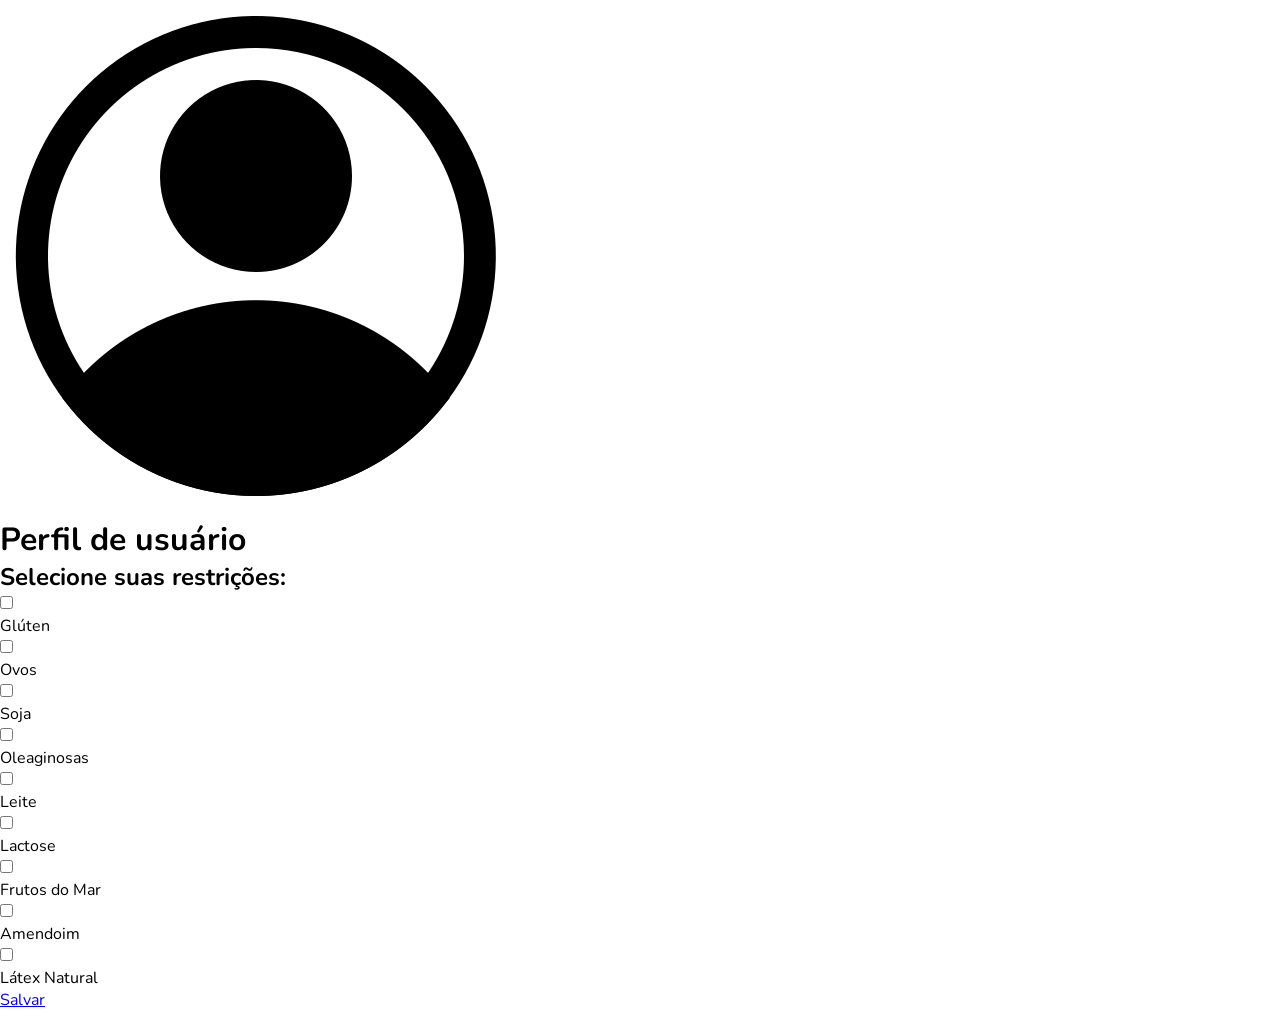
<file: index.html>
<!DOCTYPE html>
<html lang="en">
<head>
    <meta charset="UTF-8">
    <meta name="viewport" content="width=device-width, initial-scale=1.0">
    <title>Perfil de usuário</title>
    <link rel="stylesheet" href="./styles/index.css">
    <script src="./scripts/index.js" defer></script>
</head>
<body>
    <header>
        <img src="./images/user.png" alt="">
        <h1>Perfil de usuário</h1>
    </header>
    <main>
        <section class="um">
            <h2>Selecione suas restrições:</h2>
        </section>
        <section class="dois">
            <label>
                <input type="checkbox" name="Glúten" id="01">
                <p>Glúten</p>
            </label>
            <label>
                <input type="checkbox" name="Ovos" id="02">
                <p>Ovos</p>
            </label>
            <label>
                <input type="checkbox" name="Soja" id="03">
                <p>Soja</p>
            </label>
            <label>
                <input type="checkbox" name="Oleaginosas" id="04">
                <p>Oleaginosas</p>
            </label>
            <label>
                <input type="checkbox" name="Leite" id="05">
                <p>Leite</p>
            </label>
            <label>
                <input type="checkbox" name="Lactose" id="06">
                <p>Lactose</p>
            </label>
            <label>
                <input type="checkbox" name="Frutos-do-mar" id="07">
                <p>Frutos do Mar</p>
            </label>
            <label>
                <input type="checkbox" name="Amendoim" id="08">
                <p>Amendoim</p>
            </label>
            <label>
                <input type="checkbox" name="Látex-natural" id="09">
                <p>Látex Natural</p>
            </label>
        </section>
        <section class="tres">
            <a href="./pages/telaFoto.html" id="botao_salvar">Salvar</a>
        </section>
    </main>
</body>
</html>
</file>
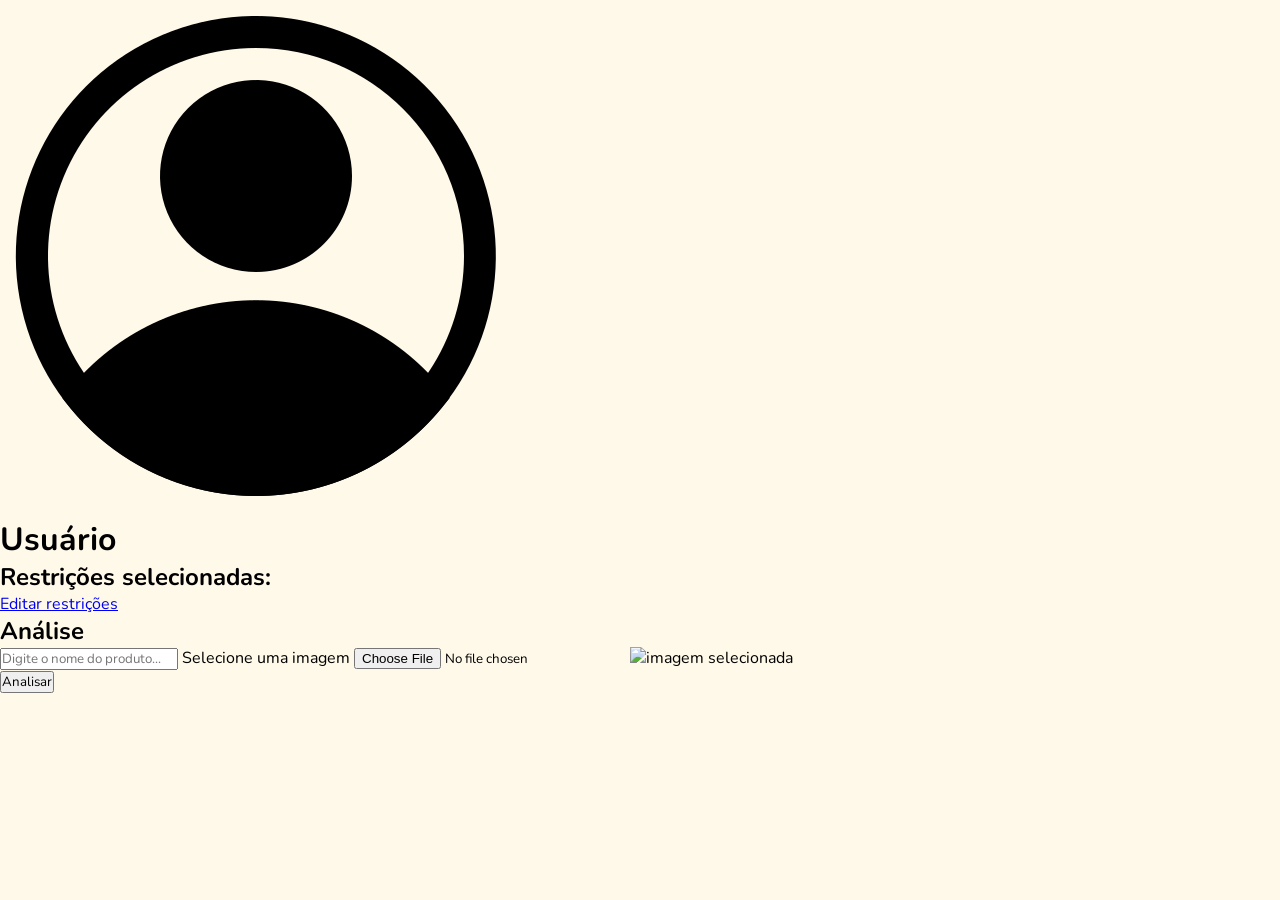
<file: pages/telaFoto.html>
<!DOCTYPE html>
<html lang="en">
<head>
    <meta charset="UTF-8">
    <meta name="viewport" content="width=device-width, initial-scale=1.0">
    <title>Tela de análise da foto</title>
    <link rel="stylesheet" href="../styles/telaFoto.css">
    <script src="../scripts/telaFoto.js" defer></script>
</head>
<body>
    <header>
        <img src="../images/user.png" alt="">
        <h1>Usuário</h1>
    </header>
    <main>
        <section class="um">
            <h2>Restrições selecionadas:</h2>
            <div id="restricoesSelecionadas">

            </div>
            <a href="../index.html" id="editarRestricoes">Editar restrições</a>
        </section>
        <section class="dois">
            <h2>Análise</h2>
            <input type="text" placeholder="Digite o nome do produto..." id="nomeProduto">
            <label for="imagem">Selecione uma imagem</label>
            <input type="file" id="imagem" accept="image/*" capture="environment">
            <img id="preview" alt="imagem selecionada">
        </section>
        <section class="tres">
            <button id="analisar">Analisar</button>
        </section>
    </main>
    <div id="carregamento" class="carregamento oculto">
        <div class="caixaCarregamento">
            <div class="circuloCarregamento"></div>

            <p>Analisando a imagem...</p>

            <span>
                Isso pode levar alguns segundos.
            </span>
        </div>
    </div>
</body>
</html>
</file>
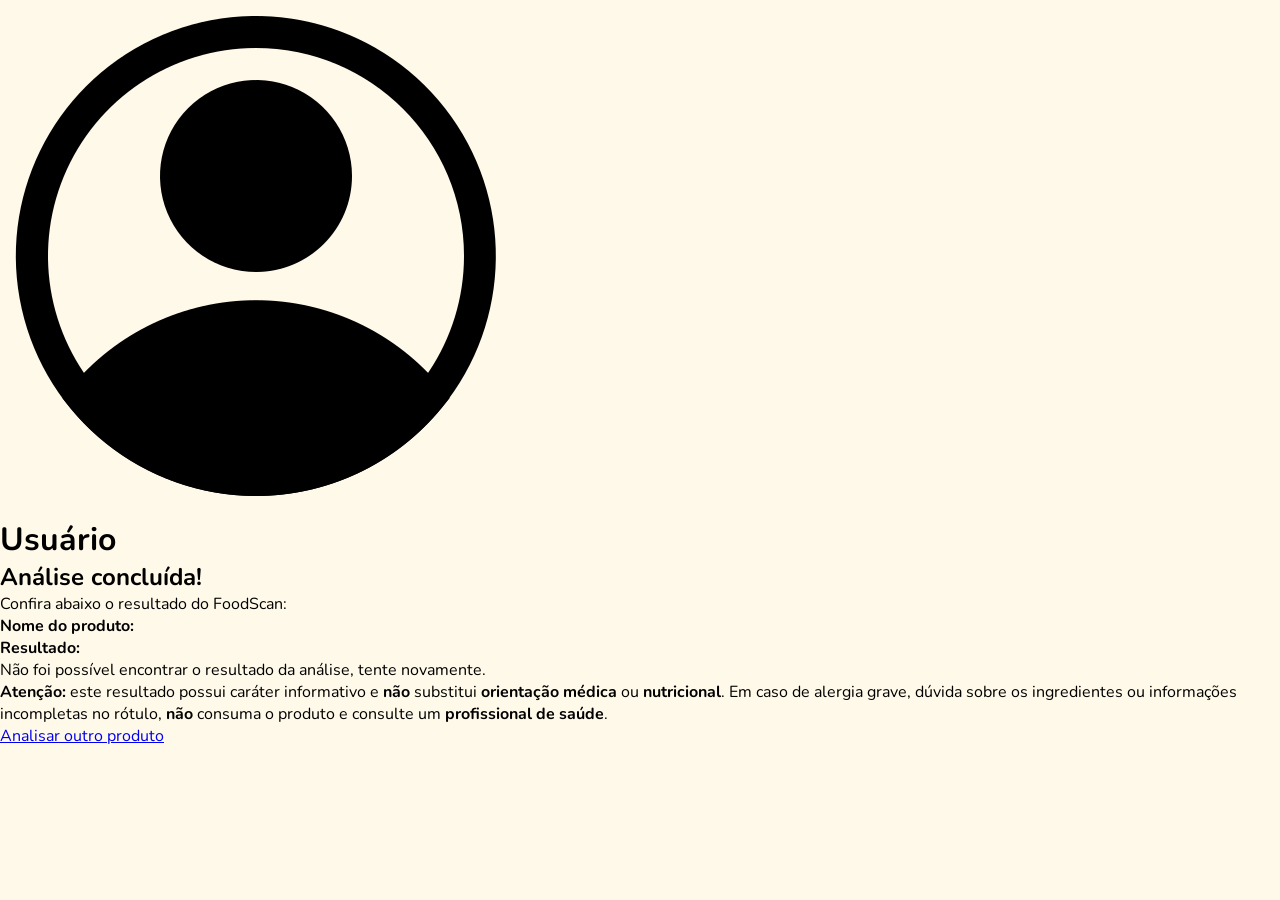
<file: pages/telaResultado.html>
<!DOCTYPE html>
<html lang="pt-BR">
<head>
    <meta charset="UTF-8">
    <meta name="viewport" content="width=device-width, initial-scale=1.0">

    <title>Resultado da análise</title>

    <link rel="stylesheet" href="../styles/telaResultado.css">
    <script src="../scripts/telaResultado.js" defer></script>
</head>

<body>
    <header>
        <img src="../images/user.png" alt="">
        <h1>Usuário</h1>
    </header>

    <main>
        <section class="um">
            <div>
                <h2>Análise concluída!</h2>
                <p>Confira abaixo o resultado do FoodScan:</p>
            </div> 
        </section>
        
        <section class="dois">

            <div class="respostaIA">
                <strong>Nome do produto: </strong>
                <p id="nomeProduto"></p>
                <strong>Resultado:</strong>
                <p id="respostaIA"></p>
            </div>
        </section>

        <section class="quatro">
            <p><b>Atenção:</b> este resultado possui caráter informativo e <b>não</b> substitui
        <b>orientação médica</b> ou <b>nutricional</b>. Em caso de alergia grave,
        dúvida sobre os ingredientes ou informações incompletas no
        rótulo, <b>não</b> consuma o produto e consulte um <b>profissional de saúde</b>.</p>
        </section>

        <section class="tres">
            <a href="./telaFoto.html" class="novaAnalise">
                Analisar outro produto
            </a>
        </section>

        
    </main>
</body>
</html>
</file>
<file: styles/index.css>
@import url('https://fonts.googleapis.com/css2?family=Nunito:ital,wght@0,200..1000;1,200..1000&display=swap');

*{
    margin: 0rem;
    padding: 0rem;
    font-family: 'Nunito';
}

body{
    height: 100vh;
}

@media (max-width: 767px)  {
    header{
        display: flex;   
        gap: 1rem;
        padding: 1rem;
        background-color: #FFE598 ;
        height: 10dvh;
        align-items: center;
    }
    header img{
        height: 3rem;
        width: 3rem;
    }
    header h1 {
        display: flex;
        align-items: center;
    }
    
    main{
        display: flex;
        flex-direction: column;
        justify-content: flex-start;
        gap: 7%;
        height: 90dvh;
        background-color: #FFF9E9;
    }

    main .um {
        display: flex;
        justify-content: center;
        background-color: #4E7B3D;
        border-radius: 1rem;
        padding: 2rem;
        margin: 1rem;
    }

    main .um h2{
        color: rgb(241, 241, 241);
    }

    main .dois{
        display: grid;
        grid-template-columns: 1fr 1fr;
        justify-items: center;
        gap: 2rem;
        margin: 1rem;
    }
    main .dois label{
        display: grid;
        grid-template-columns: 1.2rem 1fr;
        gap: 2rem;
        width: 80%;
        height: 60%;
        background-color: #FFE598;
        padding: 1rem;
        border-radius: 1rem;
        align-items: center;
    }
    
    main .dois label input[type="checkbox"]{
        display: flex;
        justify-content: center;
        align-items: center;
        appearance: none;
        width: 1.2rem;
        height: 1.2rem;
        min-width: 1.2rem;
        min-height: 1.2rem;
        flex-shrink: 0;
        border: 2px solid #DD5921;
        border-radius: 0.2rem;
        background-color: white;
        cursor: pointer;
    }

    main .dois label input[type="checkbox"]:checked {
        background-color: #DD5921;
    }

    main .dois label input[type="checkbox"]:checked:after {
        content: "✓";
        color: white;
        font-size: 0.9rem;
        display: flex;
        justify-content: center;
        align-items: center;
    }

    main .dois label p{
        flex: 1;
        text-align: left;
    }

    main .tres{
        display: flex;
        justify-content: center;
        padding: 2rem;
    }
    
    main .tres a{
        display: flex;
        justify-content: center;
        align-items: center;
        background-color: #4E7B3D;
        border-radius: 1rem;
        border-style: none;
        padding: 1rem;
        width: 50%;
        color: white;
        text-decoration: none;
    }

    


}







@media (min-width: 768px) and (max-width: 1040px)  {
    header{
        display: flex;   
        gap: 1rem;
        padding: 1rem;
        background-color: #FFE598 ;
        height: 10dvh;
        align-items: center;
    }
    header img{
        height: 3rem;
        width: 3rem;
    }
    header h1 {
        display: flex;
        align-items: center;
        font-size: 2.5rem;
    }
    
    main{
        display: flex;
        flex-direction: column;
        justify-content: flex-start;
        gap: 7%;
        height: 90dvh;
        background-color: #FFF9E9;
    }

    main .um {
        display: flex;
        justify-content: center;
        background-color: #4E7B3D;
        border-radius: 1rem;
        padding: 2rem;
        margin: 1rem;
    }

    main .um h2{
        color: rgb(241, 241, 241);
        font-size: 2.5rem;
    }

    main .dois{
        display: grid;
        grid-template-columns: 1fr 1fr;
        justify-items: center;
        row-gap: 2.5rem;
        height: 50%;
    }
    main .dois label{
        display: grid;
        grid-template-columns: 1.2rem 1fr;
        column-gap: 1rem;
        width: 70%;
        height: 75%;
        background-color: #FFE598;
        padding: 1rem;
        border-radius: 1rem;
        align-items: center;
        font-size: 2rem;
    }
    
    main .dois label input[type="checkbox"]{
        display: flex;
        justify-content: center;
        align-items: center;
        appearance: none;
        width: 1.2rem;
        height: 1.2rem;
        min-width: 1.2rem;
        min-height: 1.2rem;
        flex-shrink: 0;
        border: 2px solid #DD5921;
        border-radius: 0.2rem;
        background-color: white;
        cursor: pointer;
    }

    main .dois label input[type="checkbox"]:checked {
        background-color: #DD5921;
    }

    main .dois label input[type="checkbox"]:checked:after {
        content: "✓";
        color: white;
        font-size: 0.9rem;
        display: flex;
        justify-content: center;
        align-items: center;
    }

    main .dois label p{
        flex: 1;
        text-align: left;
    }

    main .tres{
        display: flex;
        justify-content: center;
        padding: 2rem;
    }
    
    main .tres a{
        display: flex;
        justify-content: center;
        align-items: center;
        background-color: #4E7B3D;
        border-radius: 1rem;
        border-style: none;
        padding: 1rem;
        width: 30%;
        height: 3rem;
        color: white;
        font-size: 2rem;
        text-decoration: none;
        
    }


}
</file>
<file: styles/telaFoto.css>
@import url('https://fonts.googleapis.com/css2?family=Nunito:ital,wght@0,200..1000;1,200..1000&display=swap');
@keyframes girar {
    to {
        transform: rotate(360deg);
    }
}

*{
    margin: 0rem;
    padding: 0rem;
    font-family: 'Nunito';
}

body{
    min-height: 100dvh;
    background-color: #FFF9E9;
    display: flex;
    flex-direction: column;
}

main {
    flex: 1;
}

.carregamento {
    position: fixed;
    inset: 0;

    display: flex;
    justify-content: center;
    align-items: center;

    background-color: rgba(0, 0, 0, 0.6);

    z-index: 1000;
}

.carregamento.oculto {
    display: none;
}

.caixaCarregamento {
    display: flex;
    flex-direction: column;
    justify-content: center;
    align-items: center;

    gap: 1rem;

    width: 75%;
    max-width: 20rem;

    padding: 2rem;

    border-radius: 1rem;

    background-color: #FFF9E9;

    text-align: center;
}

.caixaCarregamento p {
    color: #4E7B3D;
    font-size: 1.3rem;
    font-weight: bold;
}

.caixaCarregamento span {
    color: #333333;
}


.circuloCarregamento {
    width: 2.5rem;
    height: 2.5rem;

    border: 0.4rem solid #FFE598;
    border-top-color: #DD5921;
    border-radius: 50%;

    animation: girar 1s linear infinite;
}



@media screen and (max-width: 767px)  {
    header{
        display: flex;   
        gap: 1rem;
        padding: 1rem;
        background-color: #FFE598 ;
        height: 10vh;
        align-items: center;
    }
    header img{
        height: 3rem;
        width: 3rem;
    }
    header h1 {
        display: flex;
        align-items: center;
    }
    main{
        display: flex;
        flex-direction: column;
        background-color: #FFF9E9;
        padding: 1rem;
        justify-content: flex-start;
        gap: 3rem;
    }

    main .um{
        display: flex;
        flex-direction: column;
        justify-content: center;
        align-items: center;
        gap: 1rem;

    }

    main .um h2{
        display: flex;
        justify-content: center;
        align-items: center;
        background-color:#4E7B3D;
        padding: 1rem 2rem 1rem 2rem;
        width: 100%;
        color: white;
    }

    main .um #restricoesSelecionadas{
        display: grid;
        grid-template-columns: 1fr 1fr;
        justify-items: center;
        gap: 1rem;
    }

    main .um div div{
        display: flex;
        justify-content: center;
        align-items: center;
        background-color: #FFE598;
        width: 10rem;
        height: 4rem;
        border-radius: 1rem;
        font-size: 1.5rem;
        padding: 0.5rem;
    }

    main .um a{
        display: flex;
        justify-content: center;
        background-color: #DD5921;
        text-decoration: none;
        color: white;
        border-radius: 1rem;
        border-style: solid;
        border-color: #a24219;
        padding: 0.5rem 1rem 0.5rem 1rem;
        font-size: 1.5rem;
    }

    main .dois{
        display: flex;
        justify-content: center;
        flex-direction: column;
        align-items: center;
        gap: 1rem;
        margin: 1rem;
    }

    main .dois h2{
        display: flex;
        justify-content: center;
        align-items: center;
        background-color: #4E7B3D;
        padding: 1rem 2rem 1rem 2rem;
        color: white;
        width: 100%;
    }
    main .dois label{
        display: flex;
        justify-content: center;
        gap: 1rem;
        background-color: #DD5921;
        border-style: solid;
        border-color: #a24219;
        color: white;
        font-size: 1.3rem;
        padding: 1rem 2rem 1rem 2rem;
        border-radius: 1rem;
        align-items: center;
    }
    main .dois input{
        display: flex;
        justify-content: center;
        align-items: center;
        width: 90%;
        background-color: none;
        border-style: solid;
        border-color: #DD5921;
        padding: 1rem;
        border-radius: 1rem;
        font-size: 1.2rem;
    }

    main .dois #imagem {
        display: none;
    }


    main .dois #preview{
        display: none;
        border-radius: 2rem;
        border-style: solid;
        border-color: black;
        max-width: 90%;
        max-height: 80%;
        object-fit: contain;
        box-sizing: border-box;
    }

    main .tres {
        display: flex;
        justify-content: center;
        gap: 1rem;
    }

    main .tres button {
        display: flex;
        align-items: center;
        justify-content: center;
        background-color: #4E7B3D;
        border-radius: 0.5rem;
        border-style: solid;
        border-color:#314f27;
        padding: 1rem;
        color: white;
        font-size: 1.5rem;
        width:55%;
    }

    main .tres button:hover {
        cursor: pointer;
    }

}

@media (min-width: 767px) and (max-width: 1040px)  {
    header{
        display: flex;   
        gap: 1rem;
        padding: 1rem;
        background-color: #FFE598 ;
        height: 10vh;
        align-items: center;
    }
    header img{
        height: 3rem;
        width: 3rem;
    }
    header h1 {
        display: flex;
        align-items: center;
    }
    main{
        display: flex;
        flex-direction: column;
        background-color: #FFF9E9;
        padding: 1rem;
        justify-content: flex-start;
        gap: 3rem;
    }

    main .um{
        display: flex;
        flex-direction: column;
        justify-content: center;
        align-items: center;
        gap: 1rem;

    }

    main .um h2{
        display: flex;
        justify-content: center;
        align-items: center;
        background-color:#4E7B3D;
        padding: 1rem 2rem 1rem 2rem;
        width: 100%;
        color: white;
    }

    main .um #restricoesSelecionadas{
        display: grid;
        grid-template-columns: 1fr 1fr;
        justify-items: center;
        gap: 1rem;
    }

    main .um div div{
        display: flex;
        justify-content: center;
        align-items: center;
        background-color: #FFE598;
        width: 10rem;
        height: 4rem;
        border-radius: 1rem;
        font-size: 1.5rem;
        padding: 0.5rem;
    }

    main .um a{
        display: flex;
        justify-content: center;
        background-color: #DD5921;
        text-decoration: none;
        color: white;
        border-radius: 1rem;
        border-style: solid;
        border-color: #a24219;
        padding: 0.5rem 1rem 0.5rem 1rem;
        font-size: 1.5rem;
    }

    main .dois{
        display: flex;
        justify-content: center;
        flex-direction: column;
        align-items: center;
        gap: 1rem;
        margin: 1rem;
    }

    main .dois h2{
        display: flex;
        justify-content: center;
        align-items: center;
        background-color: #4E7B3D;
        padding: 1rem 2rem 1rem 2rem;
        color: white;
        width: 100%;
    }
    main .dois label{
        display: flex;
        justify-content: center;
        gap: 1rem;
        background-color: #DD5921;
        border-style: solid;
        border-color: #a24219;
        color: white;
        font-size: 1.3rem;
        padding: 1rem 2rem 1rem 2rem;
        border-radius: 1rem;
        align-items: center;
    }
    main .dois input{
        display: flex;
        justify-content: center;
        align-items: center;
        width: 90%;
        background-color: none;
        border-style: solid;
        border-color: #DD5921;
        padding: 1rem;
        border-radius: 1rem;
        font-size: 1.2rem;
    }

    main .dois #imagem {
        display: none;
    }


    main .dois #preview{
        display: none;
        border-radius: 2rem;
        border-style: solid;
        border-color: black;
        max-width: 90%;
        max-height: 80%;
        object-fit: contain;
        box-sizing: border-box;
    }

    main .tres {
        display: flex;
        justify-content: center;
        gap: 1rem;
    }

    main .tres button {
        display: flex;
        align-items: center;
        justify-content: center;
        background-color: #4E7B3D;
        border-radius: 0.5rem;
        border-style: solid;
        border-color:#314f27;
        padding: 1rem;
        color: white;
        font-size: 1.5rem;
        width:55%;
    }

    main .tres button:hover {
        cursor: pointer;
    }

}
</file>
<file: styles/telaResultado.css>
@import url('https://fonts.googleapis.com/css2?family=Nunito:ital,wght@0,200..1000;1,200..1000&display=swap');

*{
    margin: 0rem;
    padding: 0rem;
    font-family: 'Nunito';
}

body{
    min-height: 100dvh;
    background-color: #FFF9E9;
}





@media (max-width: 767px)  {
    header{
        display: flex;   
        gap: 1rem;
        padding: 1rem;
        background-color: #FFE598 ;
        height: 10vh;
        align-items: center;
    }
    header img{
        height: 3rem;
        width: 3rem;
    }
    header h1 {
        display: flex;
        align-items: center;
    }

    main {
        display: flex;
        flex-direction: column;
        justify-content: space-between;
        align-items: center;
        background-color: #FFF9E9;
        min-height: 80dvh;
    }

    main .um{
        background-color: #4E7B3D;
        min-width: 100%;
        padding: 1rem;
    }

    main .um div h2 {
        display: flex;
        justify-content: center;
        color: white;
        font-size: 2rem;
    }

    main .um div p {
        display:flex;
        justify-content: center;
        color: white;
        font-size: 1.3rem;
    }

    main .dois .respostaIA strong{
        display: flex;
        justify-content: center;
        padding-top: 1rem;
        font-size: 1.5rem;
    }

    main .dois .respostaIA p{
        display: flex;
        justify-content: center;
        padding-bottom: 1rem;
        font-size: 1.5rem;
    }

    main .dois .respostaIA #respostaIA {
        display: flex;
        justify-content: center;
        align-items: center;
        white-space: pre-line;
        padding: 1rem;
        border-left: 0.4rem solid #DD5921;
        border-radius: 0.8rem;
        background-color: #ffffff;
        color: #000000;
        font-size: 1.5rem;
        line-height: 1.6;
        margin: 0.5rem;
        min-height: 40dvh;
    }

    main .tres{
        margin: 1.5rem;
    }

    main .tres a {
        background-color: #DD5921;
        text-decoration: none;
        padding: 1rem;
        color: white;
        font-size: 1.5rem;
        border-radius: 1rem;
        border-style: solid;
        border-color: #8c3915;
    }

    main .quatro p{
        padding: 1rem;
        font-size: 1.2rem;
    }
        
}





@media (min-width: 768px) and (max-width: 1040px)  {
    header{
        display: flex;   
        gap: 1rem;
        padding: 1rem;
        background-color: #FFE598 ;
        height: 10vh;
        align-items: center;
    }
    header img{
        height: 3rem;
        width: 3rem;
    }
    header h1 {
        display: flex;
        align-items: center;
    }

    main {
        display: flex;
        flex-direction: column;
        justify-content: space-between;
        align-items: center;
        background-color: #FFF9E9;
        min-height: 80dvh;
    }

    main .um{
        background-color: #4E7B3D;
        min-width: 100%;
        padding: 1rem;
    }

    main .um div h2 {
        display: flex;
        justify-content: center;
        color: white;
        font-size: 2rem;
    }

    main .um div p {
        display:flex;
        justify-content: center;
        color: white;
        font-size: 1.3rem;
    }

    main .dois .respostaIA strong{
        display: flex;
        justify-content: center;
        padding-top: 1rem;
        font-size: 1.5rem;
    }

    main .dois .respostaIA p{
        display: flex;
        justify-content: center;
        padding-bottom: 1rem;
        font-size: 1.5rem;
    }

    main .dois .respostaIA #respostaIA {
        display: flex;
        justify-content: center;
        align-items: center;
        white-space: pre-line;
        padding: 1rem;
        border-left: 0.4rem solid #DD5921;
        border-radius: 0.8rem;
        background-color: #ffffff;
        color: #000000;
        font-size: 1.5rem;
        line-height: 1.6;
        margin: 0.5rem;
        min-height: 40dvh;
    }

    main .tres{
        margin: 1.5rem;
    }

    main .tres a {
        background-color: #DD5921;
        text-decoration: none;
        padding: 1rem;
        color: white;
        font-size: 1.5rem;
        border-radius: 1rem;
        border-style: solid;
        border-color: #8c3915;
    }

    main .quatro p{
        padding: 1rem;
        font-size: 1.2rem;
    }
}
</file>
